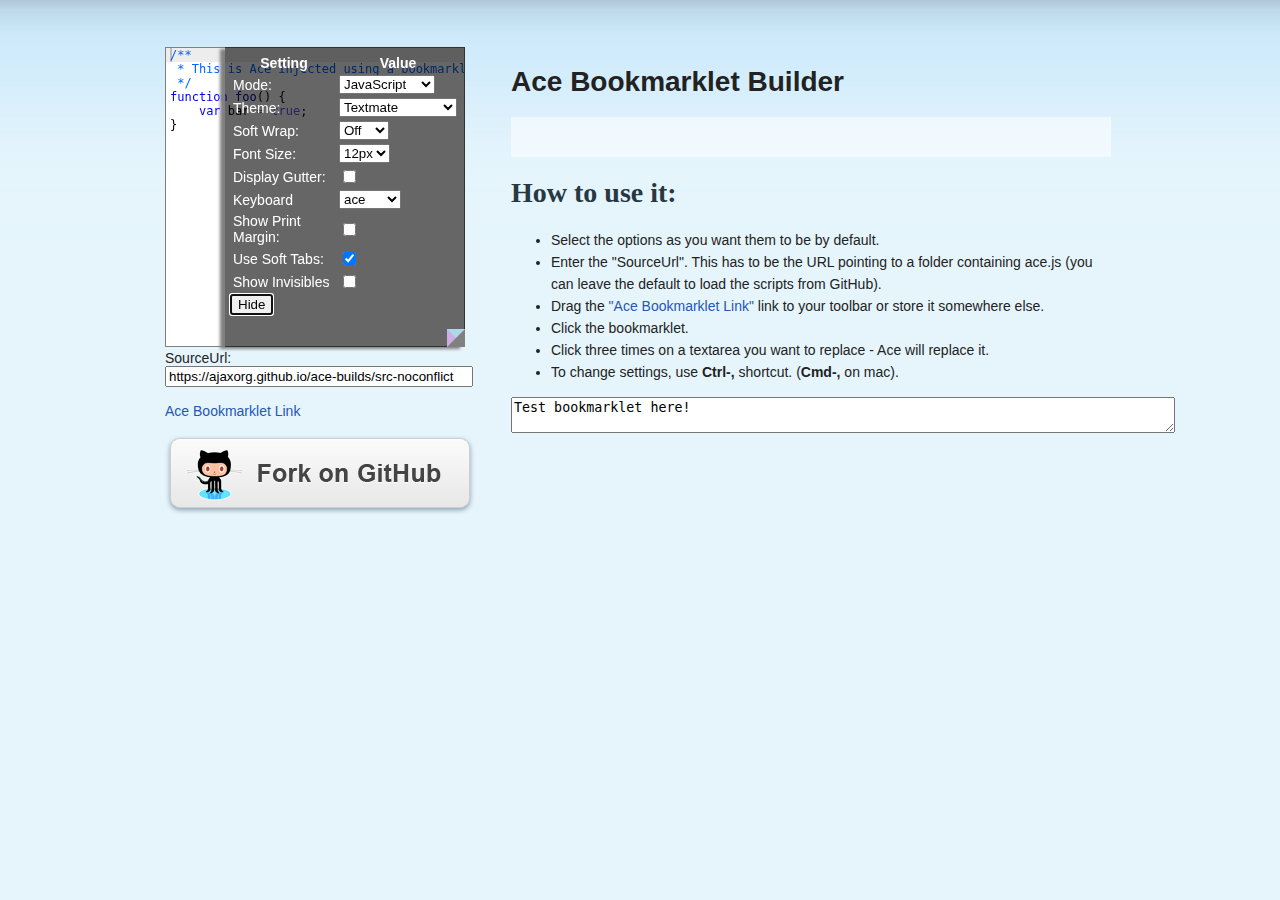
<file: web-server/static/ace-builds-1.5.0/demo/bookmarklet/index.html>
<!DOCTYPE html>
<html lang="en">
<head>
  <meta charset="UTF-8">
  <meta http-equiv="X-UA-Compatible" content="IE=edge,chrome=1">
  <link href="style.css" rel="stylesheet" type="text/css">
  <title>Ace Bookmarklet Builder</title>
</head>
<body>

<div id="wrapper">

<div class="content" style="width: 950px">
    <div class="column1" style="margin-top: 47px">
        <textarea id="textarea" style="width:300px; height:300px">
/**
 * This is Ace injected using a bookmarklet.
 */
function foo() {
    var bar = true;
}</textarea><br>
        SourceUrl: <br>
        <input id="srcURL" style="width:300px" value="https://ajaxorg.github.io/ace-builds/src-noconflict"></input><br>
        <br>
        <a href="#" onmouseover="buildBookmarklet()" onmousedown="buildBookmarklet()" class="bookmarkletLink">Ace Bookmarklet Link</a>
        <br>
        <br>
        <a href="https://github.com/ajaxorg/ace/">
            <div class="fork_on_github"></div>
        </a>
    </div>
    <div class="column2">
        <h1>Ace Bookmarklet Builder</h1>

        <p id="first">
        </p>

        <h2>How to use it:</h2>
        <ul>
            <li>Select the options as you want them to be by default.</li>
            <li>Enter the "SourceUrl". This has to be the URL pointing to a folder containing ace.js (you can leave the default to load the scripts from GitHub).</li>
            <li>Drag the <a href="#" onmouseover="buildBookmarklet()" onmousedown="buildBookmarklet()" class="bookmarkletLink">"Ace Bookmarklet Link"</a> link to your toolbar or store it somewhere else.</li>
            <li>Click the bookmarklet.</li>
            <li>Click three times on a textarea you want to replace - Ace will replace it.</li>
            <li>To change settings, use <strong>Ctrl-,</strong> shortcut. (<strong>Cmd-,</strong> on mac).</li>
        </ul>
        <textarea cols="80">Test bookmarklet here!</textarea>
    </div>
</div>
</div>

<script>

function inject(options, callback) {
    var load = function(path, callback) {
        var head = document.getElementsByTagName('head')[0];
        var s = document.createElement('script');

        s.src = options.baseUrl + "/" + path;
        head.appendChild(s);

        s.onload = s.onreadystatechange = function(_, isAbort) {
            if (isAbort || !s.readyState || s.readyState == "loaded" || s.readyState == "complete") {
                s = s.onload = s.onreadystatechange = null;
                if (!isAbort)
                    callback();
            }
        };
    };
    var pending = [];
    var transform = function(el) { pending.push(el) };
    load("ace.js", function() {
        ace.config.loadModule("ace/ext/textarea", function(m) {
            transform = function(el) { 
                if (!el.ace)
                    el.ace = m.transformTextarea(el, options.ace);
            };
            pending = pending.forEach(transform);
            callback && setTimeout(callback);
        });
    });
    if (options.target)
        return transform(options.target);
    window.addEventListener("click", function(e) {
        if (e.detail == 3 && e.target.localName == "textarea")
            transform(e.target);
    });
}

// Call the inject function to load the ace files.
var textAce;
inject({
    baseUrl: "../../src-noconflict",
    target: document.querySelector("textarea")
}, function () {
    // Transform the textarea on the page into an ace editor.
    textAce = document.querySelector("textarea").ace;
    textAce.setDisplaySettings(true);
    buildBookmarklet();
});


function buildBookmarklet() {
    var injectSrc = inject.toString().split("\n").join("");
    injectSrc = injectSrc.replace(/\s+/g, " ");
    Function("", injectSrc); // check if injectSrc is still valid js
    
    var options = textAce.getOptions();
    options.baseUrl = document.getElementById("srcURL").value;

    var els = document.querySelectorAll(".bookmarkletLink");
    for (var i = 0; i < els.length; i++)
        els[i].href = "javascript:(" + injectSrc + ")(" + JSON.stringify(options) + ")";
}


</script>

</body>
</html>
</file>
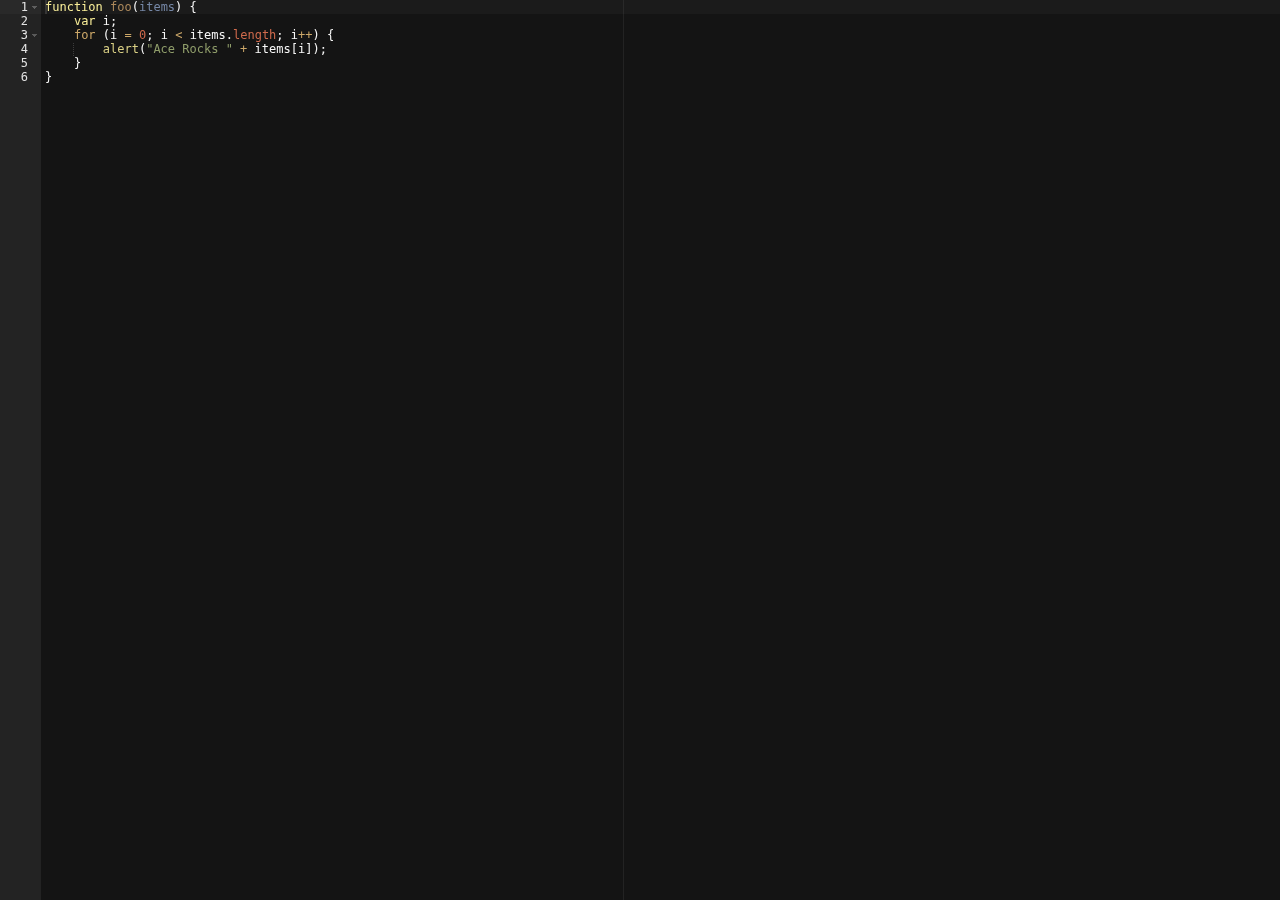
<file: web-server/static/ace-builds-1.5.0/editor.html>
<!DOCTYPE html>
<html lang="en">
<head>
  <meta charset="UTF-8">
  <meta http-equiv="X-UA-Compatible" content="IE=edge,chrome=1">
  <title>Editor</title>
  <style type="text/css" media="screen">
    body {
        overflow: hidden;
    }

    #editor {
        margin: 0;
        position: absolute;
        top: 0;
        bottom: 0;
        left: 0;
        right: 0;
    }
  </style>
</head>
<body>

<pre id="editor">function foo(items) {
    var i;
    for (i = 0; i &lt; items.length; i++) {
        alert("Ace Rocks " + items[i]);
    }
}</pre>

<script src="src-noconflict/ace.js" type="text/javascript" charset="utf-8"></script>
<script>
    var editor = ace.edit("editor");
    editor.setTheme("ace/theme/twilight");
    editor.session.setMode("ace/mode/javascript");
</script>

</body>
</html>
</file>
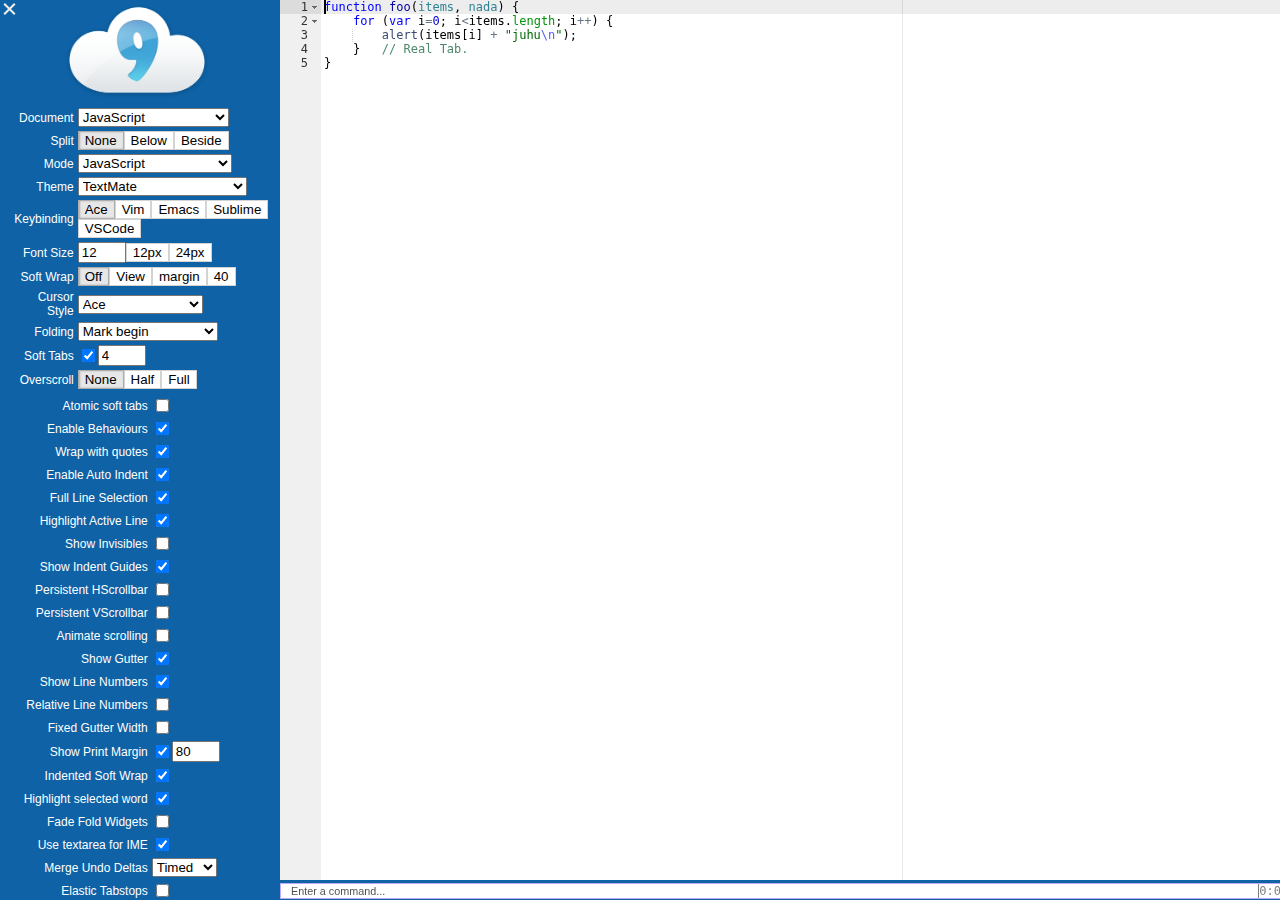
<file: web-server/static/ace-builds-1.5.0/kitchen-sink.html>
<!DOCTYPE html>

<html lang="en">
<head>
    <meta http-equiv="Content-Type" content="text/html; charset=utf-8">
    <meta name="viewport" content="width=device-width,height=device-height" />
    <title>Ace Kitchen Sink</title>
    <meta name="author" content="Fabian Jakobs">
    <!--
    Ace
      version 1.5.0
      commit  
    -->

    <link rel="stylesheet" href="demo/kitchen-sink/styles.css" type="text/css" media="screen" charset="utf-8">
    
    <script async="true" src="https://use.edgefonts.net/source-code-pro.js"></script>
    

    <link href="./doc/site/images/favicon.ico" rel="icon" type="image/x-icon">
</head>
<body>
<div id="sidePanel" style="position:absolute;height:100%;">
  <div class="toggleButton" id="optionToggle" role="button" aria-label="Hide Options" tabindex="0">
    <div></div><div></div><div></div>
  </div>
  <a href="https://c9.io">
    <img id="c9-logo" alt="Cloud9 IDE | Your code anywhere, anytime" src="demo/kitchen-sink/logo.png" style="width: 172px;margin: -9px 30px -12px 51px;">
  </a>
  <div style="position: absolute; overflow: hidden; top:100px; bottom:0">
  <div id="optionsPanel" style="width: 120%; height:100%; overflow-y: scroll">

  
  <a href="https://ace.c9.io">
    <img id="ace-logo" alt="Ace Website" src="demo/kitchen-sink/ace-logo.png" style="width: 134px;margin: 46px 0px 4px 66px;">
  </a>

  </div>
  </div>
</div>
  <div id="editor-container"></div>




  <script src="src/ace.js" data-ace-base="src" type="text/javascript" charset="utf-8"></script>
  <script src="src/keybinding-vim.js"></script>
  <script src="src/keybinding-emacs.js"></script>
  <script src="demo/kitchen-sink/demo.js"></script>
  <script type="text/javascript" charset="utf-8">
    require("kitchen-sink/demo");
  </script>
    

</body>
</html>
</file>
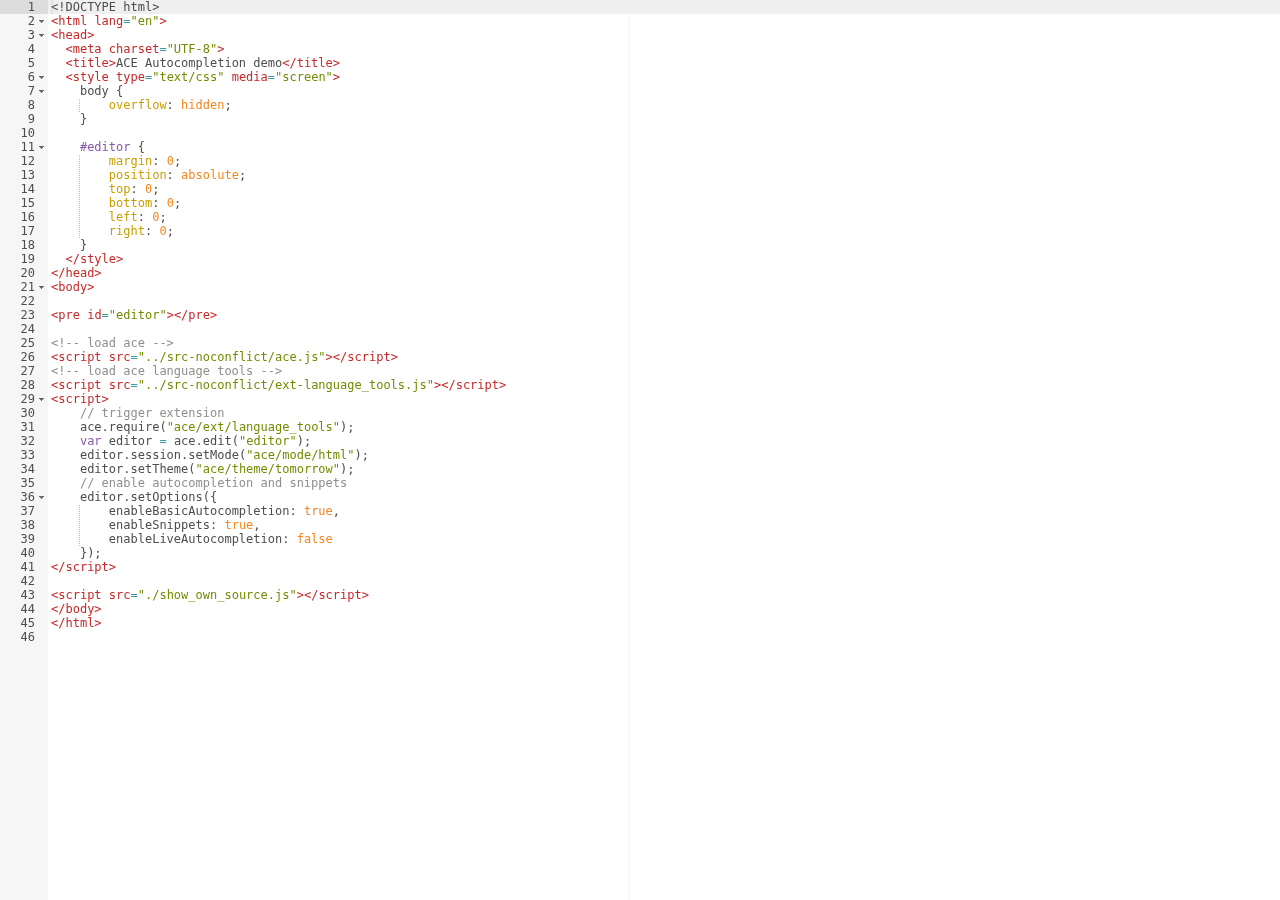
<file: web-server/static/ace-builds-1.5.0/demo/autocompletion.html>
<!DOCTYPE html>
<html lang="en">
<head>
  <meta charset="UTF-8">
  <title>ACE Autocompletion demo</title>
  <style type="text/css" media="screen">
    body {
        overflow: hidden;
    }
    
    #editor { 
        margin: 0;
        position: absolute;
        top: 0;
        bottom: 0;
        left: 0;
        right: 0;
    }
  </style>
</head>
<body>

<pre id="editor"></pre>

<!-- load ace -->
<script src="../src-noconflict/ace.js"></script>
<!-- load ace language tools -->
<script src="../src-noconflict/ext-language_tools.js"></script>
<script>
    // trigger extension
    ace.require("ace/ext/language_tools");
    var editor = ace.edit("editor");
    editor.session.setMode("ace/mode/html");
    editor.setTheme("ace/theme/tomorrow");
    // enable autocompletion and snippets
    editor.setOptions({
        enableBasicAutocompletion: true,
        enableSnippets: true,
        enableLiveAutocompletion: false
    });
</script>

<script src="./show_own_source.js"></script>
</body>
</html>
</file>
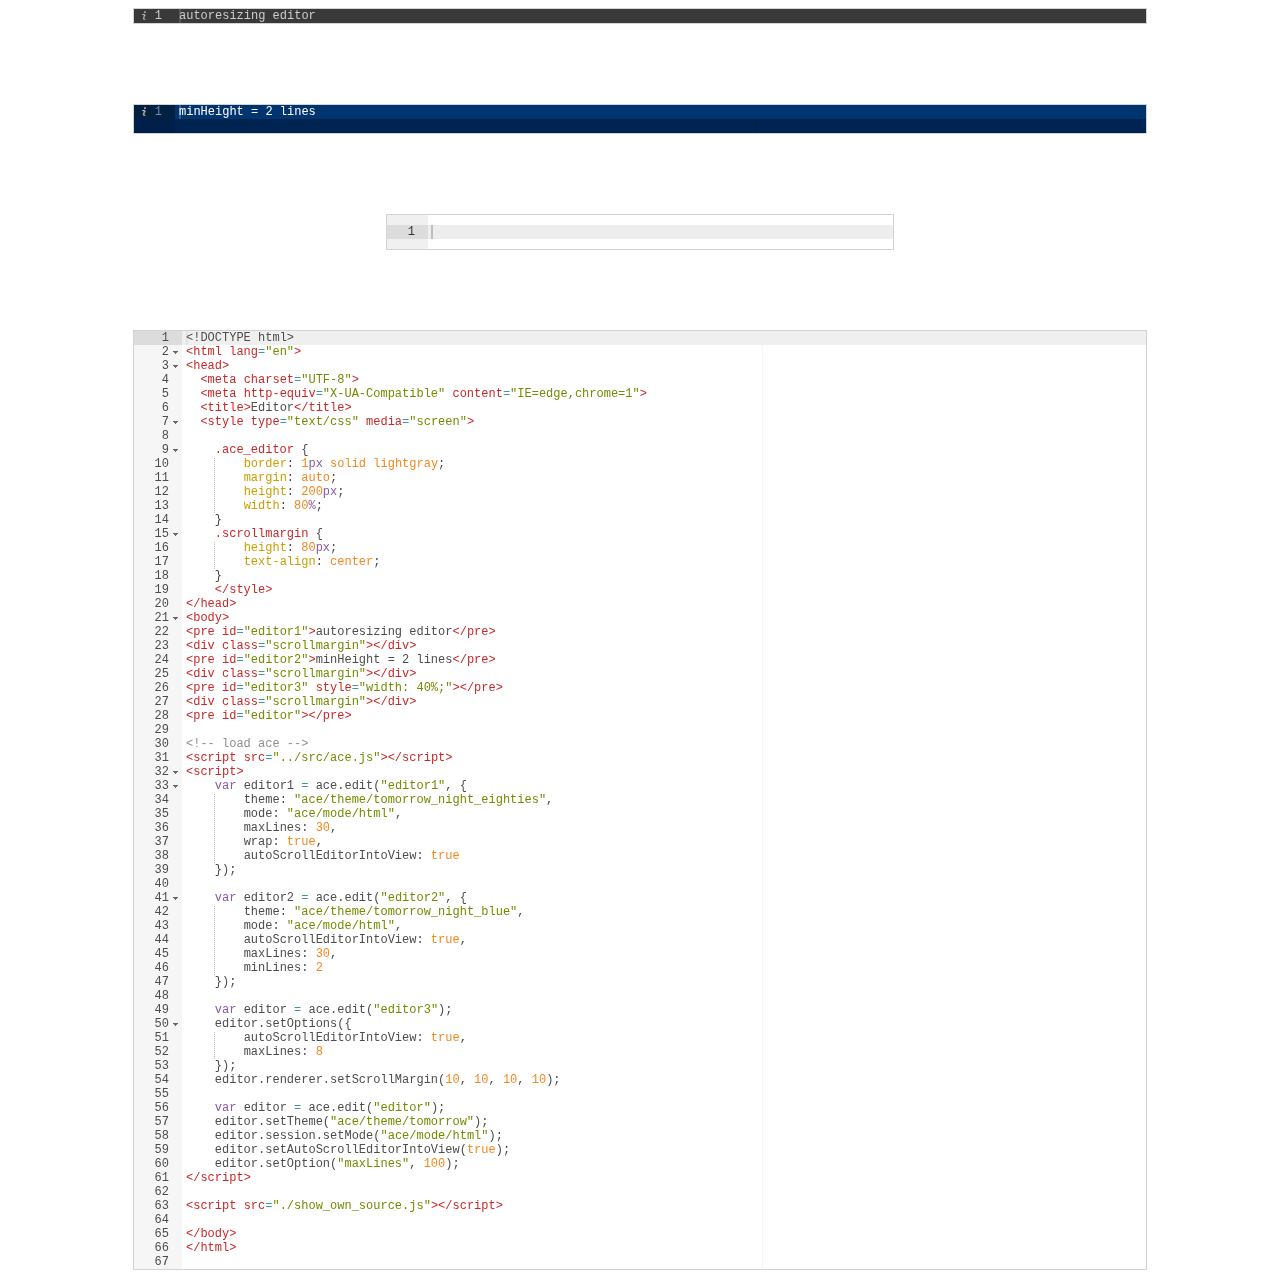
<file: web-server/static/ace-builds-1.5.0/demo/autoresize.html>
<!DOCTYPE html>
<html lang="en">
<head>
  <meta charset="UTF-8">
  <meta http-equiv="X-UA-Compatible" content="IE=edge,chrome=1">
  <title>Editor</title>
  <style type="text/css" media="screen">

	.ace_editor {
		border: 1px solid lightgray;
		margin: auto;
		height: 200px;
		width: 80%;
	}
	.scrollmargin {
		height: 80px;
        text-align: center;
	}
    </style>
</head>
<body>
<pre id="editor1">autoresizing editor</pre>
<div class="scrollmargin"></div>
<pre id="editor2">minHeight = 2 lines</pre>
<div class="scrollmargin"></div>
<pre id="editor3" style="width: 40%;"></pre>
<div class="scrollmargin"></div>
<pre id="editor"></pre>

<!-- load ace -->
<script src="../src/ace.js"></script>
<script>
    var editor1 = ace.edit("editor1", {
        theme: "ace/theme/tomorrow_night_eighties",
        mode: "ace/mode/html",
        maxLines: 30,
        wrap: true,
        autoScrollEditorIntoView: true
    });

    var editor2 = ace.edit("editor2", {
        theme: "ace/theme/tomorrow_night_blue",
        mode: "ace/mode/html",
        autoScrollEditorIntoView: true,
        maxLines: 30,
        minLines: 2
    });

    var editor = ace.edit("editor3");
    editor.setOptions({
        autoScrollEditorIntoView: true,
        maxLines: 8
    });
    editor.renderer.setScrollMargin(10, 10, 10, 10);
    
    var editor = ace.edit("editor");
    editor.setTheme("ace/theme/tomorrow");
    editor.session.setMode("ace/mode/html");
    editor.setAutoScrollEditorIntoView(true);
    editor.setOption("maxLines", 100);
</script>

<script src="./show_own_source.js"></script>

</body>
</html>
</file>
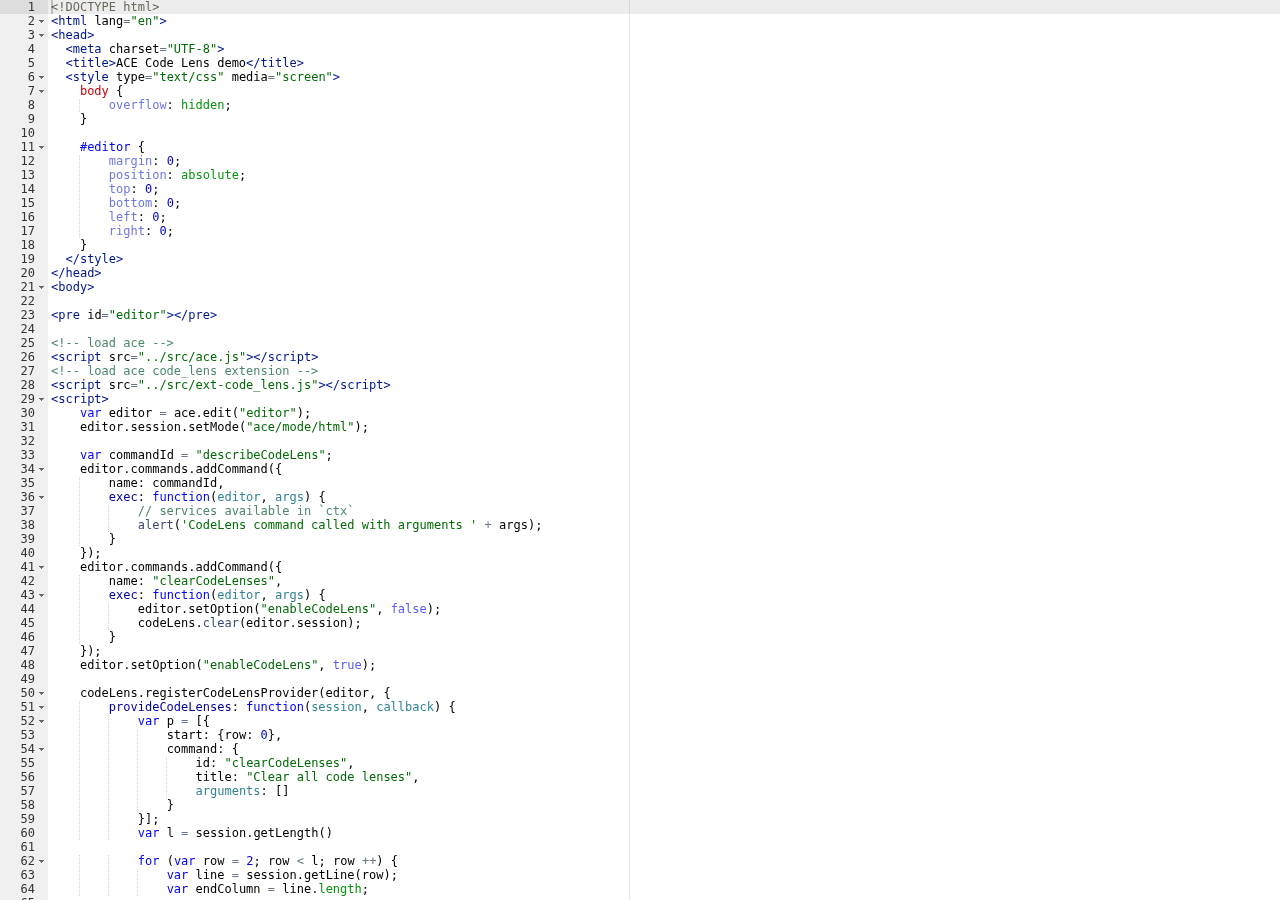
<file: web-server/static/ace-builds-1.5.0/demo/code_lens.html>
<!DOCTYPE html>
<html lang="en">
<head>
  <meta charset="UTF-8">
  <title>ACE Code Lens demo</title>
  <style type="text/css" media="screen">
    body {
        overflow: hidden;
    }

    #editor {
        margin: 0;
        position: absolute;
        top: 0;
        bottom: 0;
        left: 0;
        right: 0;
    }
  </style>
</head>
<body>

<pre id="editor"></pre>

<!-- load ace -->
<script src="../src/ace.js"></script>
<!-- load ace code_lens extension -->
<script src="../src/ext-code_lens.js"></script>
<script>
    var editor = ace.edit("editor");
    editor.session.setMode("ace/mode/html");

    var commandId = "describeCodeLens";
    editor.commands.addCommand({
        name: commandId,
        exec: function(editor, args) {
            // services available in `ctx`
            alert('CodeLens command called with arguments ' + args);
        }
    });
    editor.commands.addCommand({
        name: "clearCodeLenses",
        exec: function(editor, args) {
            editor.setOption("enableCodeLens", false);
            codeLens.clear(editor.session);
        }
    });
    editor.setOption("enableCodeLens", true);

    codeLens.registerCodeLensProvider(editor, {
        provideCodeLenses: function(session, callback) {
            var p = [{
                start: {row: 0},
                command: {
                    id: "clearCodeLenses",
                    title: "Clear all code lenses",
                    arguments: []
                }
            }];
            var l = session.getLength()

            for (var row = 2; row < l; row ++) {
                var line = session.getLine(row);
                var endColumn = line.length;

                var m = /[{>]\s*$/.exec(line);
                if (!m) continue;

                p.push({
                    start: {
                        row: row,
                        column: m.index,
                    },
                    command: {
                        id: commandId,
                        title: "Line " + (row + 1),
                        arguments: ["line", row]
                    }
                });

                if (m.index < 10) continue;
                p.push({
                    start: {
                        row: row,
                        column: m.index,
                    },
                    end: {
                        row: row,
                        column: m.index + 1,
                    },
                    command: {
                        id: commandId,
                        title: "column " + endColumn,
                        arguments: ["column", endColumn]
                    }
                });

                if (m.index < 30) continue;
                p.push({
                    start: {
                        row: row,
                        column: m.index,
                    },
                    command: {
                        id: commandId,
                        title: "Third Link",
                        arguments: ["3", row]
                    }
                });

            }
            callback(p);
        }
    });

    window.editor = editor;
    window.codeLens = codeLens;
</script>

<script src="./show_own_source.js"></script>
</body>
</html>
</file>
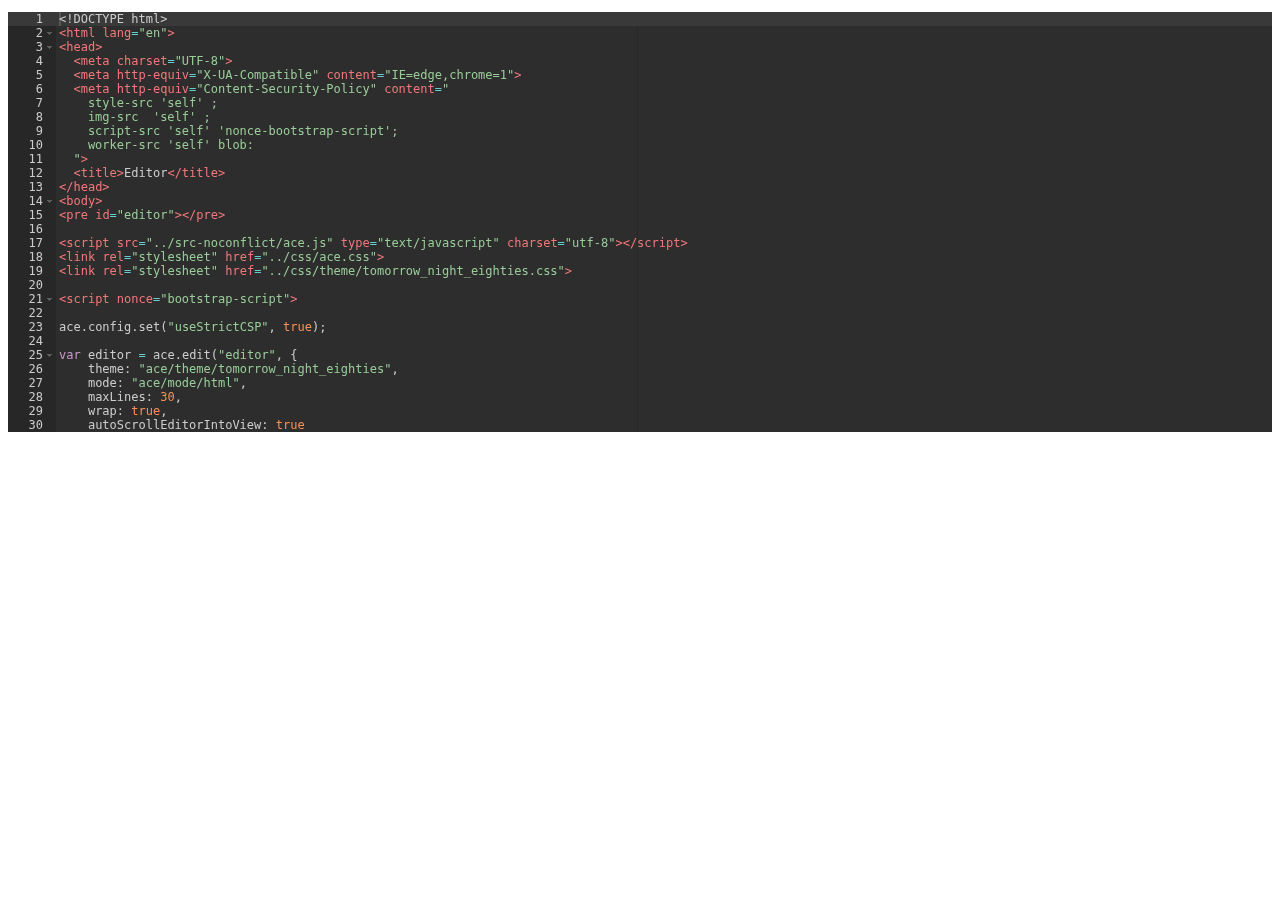
<file: web-server/static/ace-builds-1.5.0/demo/csp.html>
<!DOCTYPE html>
<html lang="en">
<head>
  <meta charset="UTF-8">
  <meta http-equiv="X-UA-Compatible" content="IE=edge,chrome=1">
  <meta http-equiv="Content-Security-Policy" content="
    style-src 'self' ;
    img-src  'self' ;
    script-src 'self' 'nonce-bootstrap-script';
    worker-src 'self' blob:
  ">
  <title>Editor</title>
</head>
<body>
<pre id="editor"></pre>

<script src="../src-noconflict/ace.js" type="text/javascript" charset="utf-8"></script>
<link rel="stylesheet" href="../css/ace.css">
<link rel="stylesheet" href="../css/theme/tomorrow_night_eighties.css">

<script nonce="bootstrap-script">

ace.config.set("useStrictCSP", true);

var editor = ace.edit("editor", {
    theme: "ace/theme/tomorrow_night_eighties",
    mode: "ace/mode/html",
    maxLines: 30,
    wrap: true,
    autoScrollEditorIntoView: true
});

</script>

<script src="./show_own_source.js"></script>

</body>
</html>
</file>
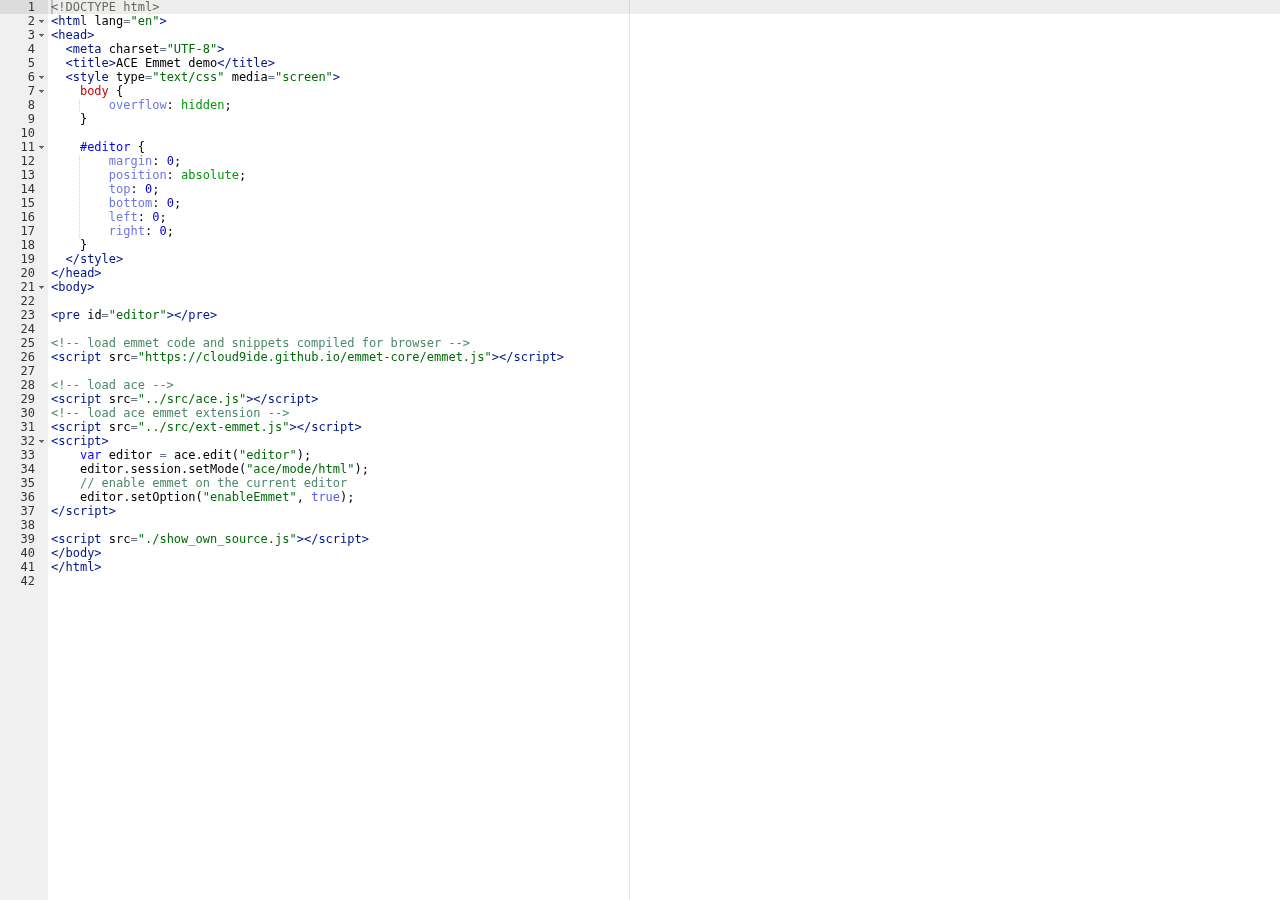
<file: web-server/static/ace-builds-1.5.0/demo/emmet.html>
<!DOCTYPE html>
<html lang="en">
<head>
  <meta charset="UTF-8">
  <title>ACE Emmet demo</title>
  <style type="text/css" media="screen">
    body {
        overflow: hidden;
    }
    
    #editor { 
        margin: 0;
        position: absolute;
        top: 0;
        bottom: 0;
        left: 0;
        right: 0;
    }
  </style>
</head>
<body>

<pre id="editor"></pre>

<!-- load emmet code and snippets compiled for browser -->
<script src="https://cloud9ide.github.io/emmet-core/emmet.js"></script>

<!-- load ace -->
<script src="../src/ace.js"></script>
<!-- load ace emmet extension -->
<script src="../src/ext-emmet.js"></script>
<script>
    var editor = ace.edit("editor");
    editor.session.setMode("ace/mode/html");
    // enable emmet on the current editor
    editor.setOption("enableEmmet", true);
</script>

<script src="./show_own_source.js"></script>
</body>
</html>
</file>
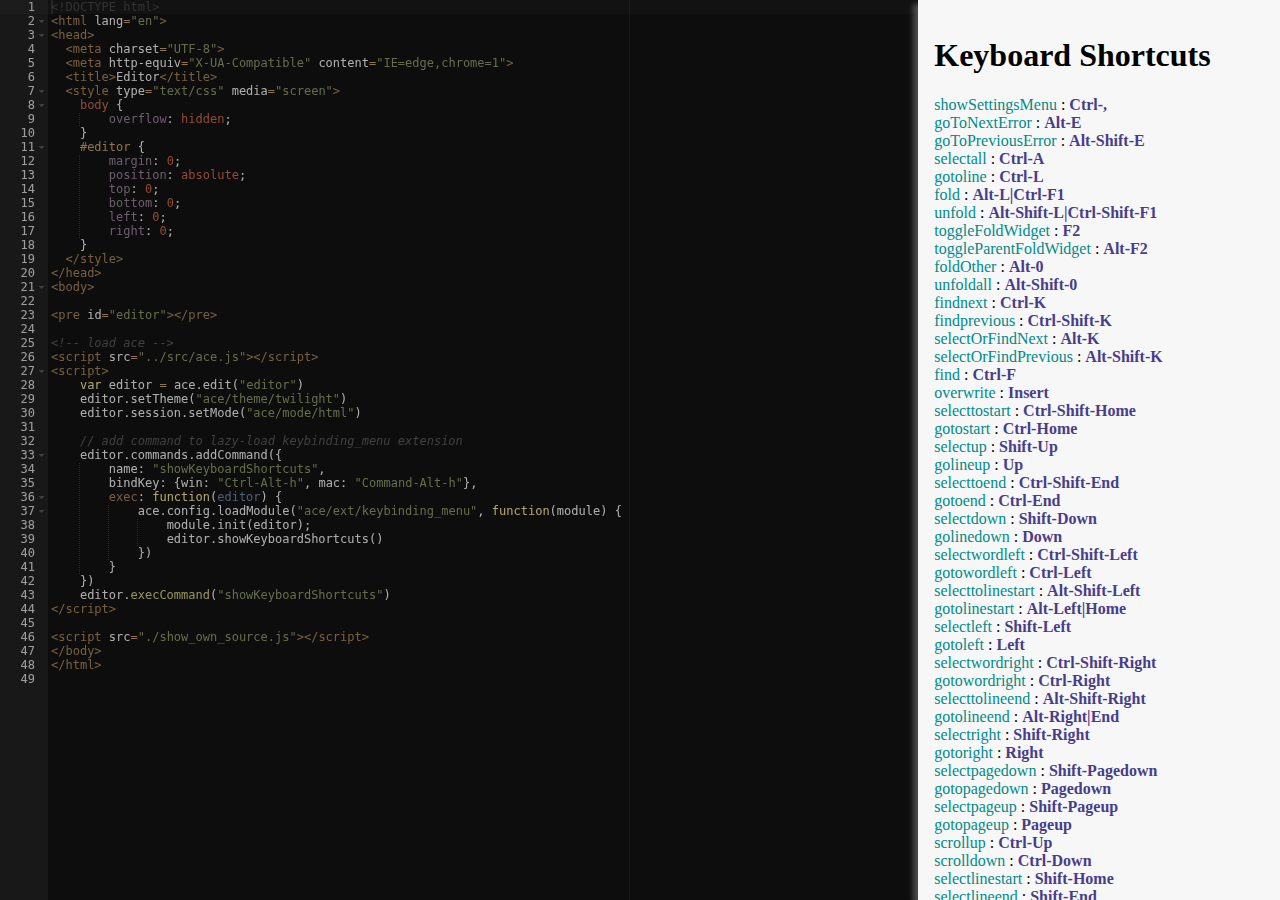
<file: web-server/static/ace-builds-1.5.0/demo/keyboard_shortcuts.html>
<!DOCTYPE html>
<html lang="en">
<head>
  <meta charset="UTF-8">
  <meta http-equiv="X-UA-Compatible" content="IE=edge,chrome=1">
  <title>Editor</title>
  <style type="text/css" media="screen">
    body {
        overflow: hidden;
    }    
    #editor { 
        margin: 0;
        position: absolute;
        top: 0;
        bottom: 0;
        left: 0;
        right: 0;
    }
  </style>
</head>
<body>

<pre id="editor"></pre>
    
<!-- load ace -->
<script src="../src/ace.js"></script>
<script>
    var editor = ace.edit("editor")
    editor.setTheme("ace/theme/twilight")
    editor.session.setMode("ace/mode/html")
    
    // add command to lazy-load keybinding_menu extension
    editor.commands.addCommand({
        name: "showKeyboardShortcuts",
        bindKey: {win: "Ctrl-Alt-h", mac: "Command-Alt-h"},
        exec: function(editor) {
            ace.config.loadModule("ace/ext/keybinding_menu", function(module) {
                module.init(editor);
                editor.showKeyboardShortcuts()
            })
        }
    })
    editor.execCommand("showKeyboardShortcuts")
</script>

<script src="./show_own_source.js"></script>
</body>
</html>
</file>
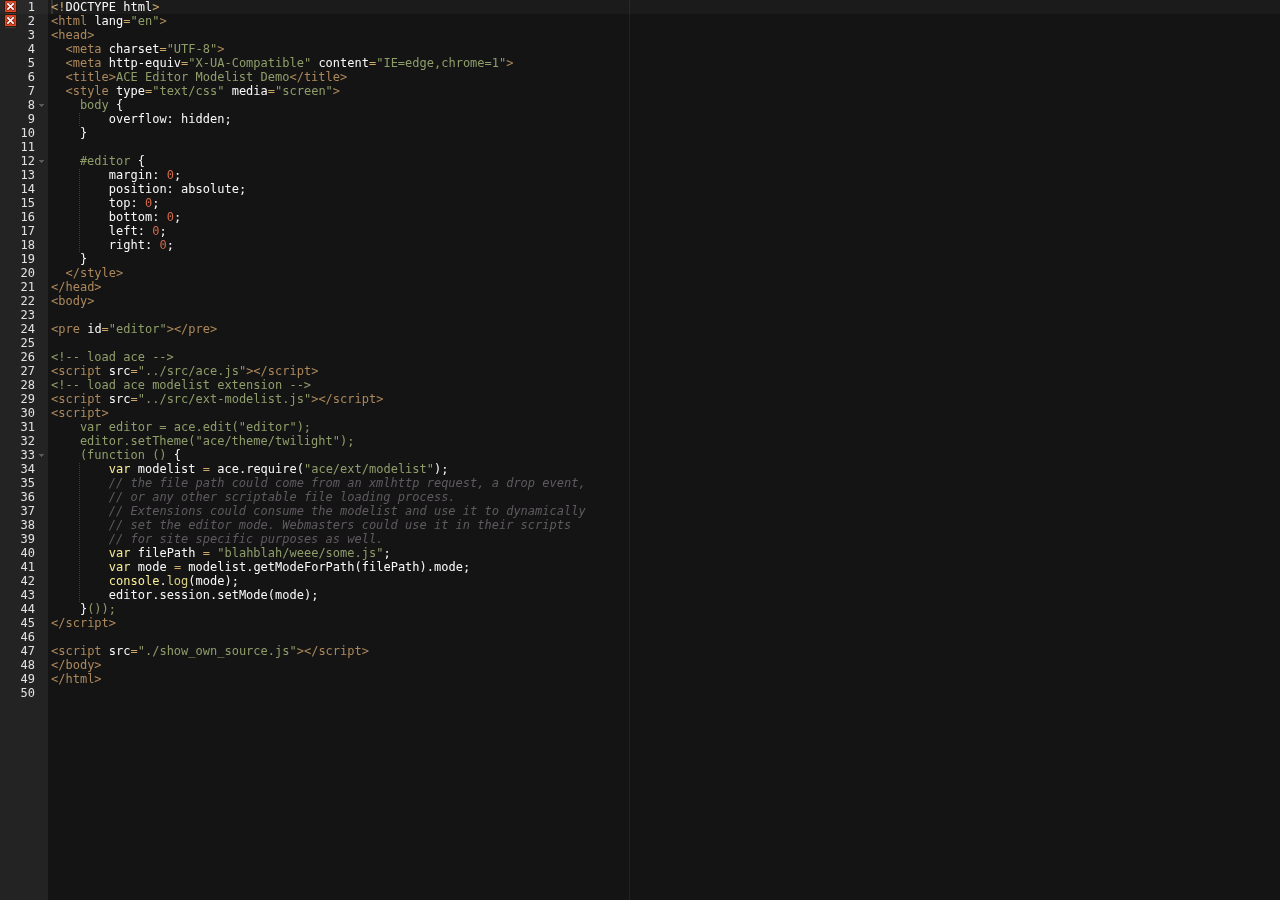
<file: web-server/static/ace-builds-1.5.0/demo/modelist.html>
<!DOCTYPE html>
<html lang="en">
<head>
  <meta charset="UTF-8">
  <meta http-equiv="X-UA-Compatible" content="IE=edge,chrome=1">
  <title>ACE Editor Modelist Demo</title>
  <style type="text/css" media="screen">
    body {
        overflow: hidden;
    }
    
    #editor { 
        margin: 0;
        position: absolute;
        top: 0;
        bottom: 0;
        left: 0;
        right: 0;
    }
  </style>
</head>
<body>

<pre id="editor"></pre>
    
<!-- load ace -->
<script src="../src/ace.js"></script>
<!-- load ace modelist extension -->
<script src="../src/ext-modelist.js"></script>
<script>
    var editor = ace.edit("editor");
    editor.setTheme("ace/theme/twilight");
    (function () {
        var modelist = ace.require("ace/ext/modelist");
        // the file path could come from an xmlhttp request, a drop event,
        // or any other scriptable file loading process.
        // Extensions could consume the modelist and use it to dynamically
        // set the editor mode. Webmasters could use it in their scripts
        // for site specific purposes as well.
        var filePath = "blahblah/weee/some.js";
        var mode = modelist.getModeForPath(filePath).mode;
        console.log(mode);
        editor.session.setMode(mode);
    }());
</script>

<script src="./show_own_source.js"></script>
</body>
</html>
</file>
<file: web-server/static/ace-builds-1.5.0/demo/bookmarklet/style.css>
body {
    margin:0;
    padding:0;
    background-color:#e6f5fc;
    
}

H2, H3, H4 {
    font-family:Trebuchet MS;
    font-weight:bold;
    margin:0;
    padding:0;
}

H2 {
    font-size:28px;
    color:#263842;
    padding-bottom:6px;
}

H3 {
    font-family:Trebuchet MS;
    font-weight:bold;
    font-size:22px;
    color:#253741;
    margin-top:43px;
    margin-bottom:8px;
}

H4 {
    font-family:Trebuchet MS;
    font-weight:bold;
    font-size:21px;
    color:#222222;
    margin-bottom:4px;
}

P {
    padding:13px 0;
    margin:0;
    line-height:22px;
}

UL{
    line-height : 22px;
}

PRE{
    background : #333;
    color : white;
    padding : 10px;
}

#header {
    height : 227px;
    position:relative;
    overflow:hidden;
    background: url(images/background.png) repeat-x 0 0;
    border-bottom:1px solid #c9e8fa;   
}

#header .content .signature {
    font-family:Trebuchet MS;
    font-size:11px;
    color:#ebe4d6;
    position:absolute;
    bottom:5px;
    right:42px;
    letter-spacing : 1px;
}

.content {
    width:970px;
    position:relative;
    margin:0 auto;
}

#header .content {
    height:184px;
    margin-top:22px;
}

#header .content .logo {
    width  : 282px;
    height : 184px;
    background:url(images/logo.png) no-repeat 0 0;
    position:absolute;
    top:0;
    left:0;
}

#header .content .title {
    width  : 605px;
    height : 58px;
    background:url(images/ace.png) no-repeat 0 0;
    position:absolute;
    top:98px;
    left:329px;
}

#wrapper {
    background:url(images/body_background.png) repeat-x 0 0;
    min-height:250px;
}

#wrapper .content {
    font-family:Arial;
    font-size:14px;
    color:#222222;
    width:1000px;
}

#wrapper .content .column1 {
    position:relative;
    float:left;
    width:315px;
    margin-right:31px;
}

#wrapper .content .column2 {
    position:relative;
    float:left;
    width:600px;
    padding-top:47px;
}

.fork_on_github {
    width:310px;
    height:80px;
    background:url(images/fork_on_github.png) no-repeat 0 0;
    position:relative;
    overflow:hidden;
    cursor:pointer;
}

.fork_on_github:hover {
    background-position:0 -80px;
}

.divider {
    height:3px;
    background-color:#bedaea;
    margin-bottom:3px;
}

.menu {
    padding:23px 0 0 24px;
}

UL.content-list {
    padding:15px;
    margin:0;
}

UL.menu-list {
    padding:0;
    margin:0 0 20px 0;
    list-style-type:none;
    line-height : 16px;
}

UL.menu-list LI {
    color:#2557b4;
    font-family:Trebuchet MS;
    font-size:14px;
    padding:7px 0;
    border-bottom:1px dotted #d6e2e7;
}

UL.menu-list LI:last-child {
    border-bottom:0;
}

A {
    color:#2557b4;
    text-decoration:none;
}

A:hover {
    text-decoration:underline;
}

P#first{
    background : rgba(255,255,255,0.5);
    padding : 20px;
    font-size : 16px;
    line-height : 24px;
    margin : 0 0 20px 0;
}

#footer {
    height:40px;
    position:relative;
    overflow:hidden;
    background:url(images/bottombar.png) repeat-x 0 0;
    position:relative;
    margin-top:40px;
}

UL.menu-footer {
    padding:0;
    margin:8px 11px 0 0;
    list-style-type:none;
    float:right;
}

UL.menu-footer LI {
    color:white;
    font-family:Arial;
    font-size:12px;
    display:inline-block;
    margin:0 1px;
}

UL.menu-footer LI A {
    color:#8dd0ff;
    text-decoration:none;
}

UL.menu-footer LI A:hover {
    text-decoration:underline;
}
</file>
<file: web-server/static/ace-builds-1.5.0/demo/kitchen-sink/styles.css>
html {
    height: 100%;
    width: 100%;
    overflow: hidden;
}

body {
    overflow: hidden;
    margin: 0;
    padding: 0;
    height: 100%;
    width: 100%;
    font-family: Arial, Helvetica, sans-serif, Tahoma, Verdana, sans-serif;
    font-size: 12px;
    background: rgb(14, 98, 165);
    color: white;
}

#c9-logo, #ace-logo {
    padding: 0;
    border: none;
}

#editor-container {
    position: absolute;
    top:  0px;
    left: 280px;
    bottom: 0px;
    right: 0px;
    background: white;
}

#controls {
    padding: 5px;
}

#controls td {
    text-align: right;
}

#controls td + td {
    text-align: left;
}
.ace_status-indicator {
    color: gray;
    position: absolute;
    right: 0;
    border-left: 1px solid;
}

.toggleButton {
  display: inline-block;
  cursor: pointer;
  position: absolute;
}
.toggleButton>div {
    width: 15px;
    height: 2px;
    margin: 3px 2px;
    background-color: #eee;
    pointer-events: none;
    transition: 0.5s;
}

#sidePanel *:focus {
    outline: 3px solid orange;
}

#sidePanel a {
    display: inline-block;
}

#sidePanel:not(.closed) .toggleButton >div:nth-child(1) {transform: translate(0px, 5px) rotate(-45deg)}
#sidePanel:not(.closed) .toggleButton >div:nth-child(2) {opacity: 0}
#sidePanel:not(.closed) .toggleButton >div:nth-child(3) {transform: translate(0px, -5px) rotate(45deg)}
#sidePanel.closed>*:not(.toggleButton) {display: none}

.show-text-input .ace_text-input {
    z-index: 10!important;
    opacity: 1!important;
    background: rgb(84, 0, 255)!important;
    color: rgb(255, 255, 255)!important;
    width: 10em!important;
}
.text-input-debug {
    height: 100px!important;
    position: absolute!important;
    transform: none!important;
    top: 0px!important;
    left: 7px!important;
    width: 260px!important;
    z-index: 1000!important;
    opacity: 1!important;
    font-size: 1em!important;
}
</file>
<file: web-server/static/ace-builds-1.5.0/css/ace.css>
/*ace.js*/
.ace_br1 {border-top-left-radius    : 3px;}
.ace_br2 {border-top-right-radius   : 3px;}
.ace_br3 {border-top-left-radius    : 3px; border-top-right-radius:    3px;}
.ace_br4 {border-bottom-right-radius: 3px;}
.ace_br5 {border-top-left-radius    : 3px; border-bottom-right-radius: 3px;}
.ace_br6 {border-top-right-radius   : 3px; border-bottom-right-radius: 3px;}
.ace_br7 {border-top-left-radius    : 3px; border-top-right-radius:    3px; border-bottom-right-radius: 3px;}
.ace_br8 {border-bottom-left-radius : 3px;}
.ace_br9 {border-top-left-radius    : 3px; border-bottom-left-radius:  3px;}
.ace_br10{border-top-right-radius   : 3px; border-bottom-left-radius:  3px;}
.ace_br11{border-top-left-radius    : 3px; border-top-right-radius:    3px; border-bottom-left-radius:  3px;}
.ace_br12{border-bottom-right-radius: 3px; border-bottom-left-radius:  3px;}
.ace_br13{border-top-left-radius    : 3px; border-bottom-right-radius: 3px; border-bottom-left-radius:  3px;}
.ace_br14{border-top-right-radius   : 3px; border-bottom-right-radius: 3px; border-bottom-left-radius:  3px;}
.ace_br15{border-top-left-radius    : 3px; border-top-right-radius:    3px; border-bottom-right-radius: 3px; border-bottom-left-radius: 3px;}
.ace_editor {
position: relative;
overflow: hidden;
padding: 0;
font: 12px/normal 'Monaco', 'Menlo', 'Ubuntu Mono', 'Consolas', 'source-code-pro', monospace;
direction: ltr;
text-align: left;
-webkit-tap-highlight-color: rgba(0, 0, 0, 0);
}
.ace_scroller {
position: absolute;
overflow: hidden;
top: 0;
bottom: 0;
background-color: inherit;
-ms-user-select: none;
-moz-user-select: none;
-webkit-user-select: none;
user-select: none;
cursor: text;
}
.ace_content {
position: absolute;
box-sizing: border-box;
min-width: 100%;
contain: style size layout;
font-variant-ligatures: no-common-ligatures;
}
.ace_dragging .ace_scroller:before{
position: absolute;
top: 0;
left: 0;
right: 0;
bottom: 0;
content: '';
background: rgba(250, 250, 250, 0.01);
z-index: 1000;
}
.ace_dragging.ace_dark .ace_scroller:before{
background: rgba(0, 0, 0, 0.01);
}
.ace_selecting, .ace_selecting * {
cursor: text !important;
}
.ace_gutter {
position: absolute;
overflow : hidden;
width: auto;
top: 0;
bottom: 0;
left: 0;
cursor: default;
z-index: 4;
-ms-user-select: none;
-moz-user-select: none;
-webkit-user-select: none;
user-select: none;
contain: style size layout;
}
.ace_gutter-active-line {
position: absolute;
left: 0;
right: 0;
}
.ace_scroller.ace_scroll-left {
box-shadow: 17px 0 16px -16px rgba(0, 0, 0, 0.4) inset;
}
.ace_gutter-cell {
position: absolute;
top: 0;
left: 0;
right: 0;
padding-left: 19px;
padding-right: 6px;
background-repeat: no-repeat;
}
.ace_gutter-cell.ace_error {
background-image: url("./main-1.png");
background-repeat: no-repeat;
background-position: 2px center;
}
.ace_gutter-cell.ace_warning {
background-image: url("./main-2.png");
background-position: 2px center;
}
.ace_gutter-cell.ace_info {
background-image: url("./main-3.png");
background-position: 2px center;
}
.ace_dark .ace_gutter-cell.ace_info {
background-image: url("./main-4.png");
}
.ace_scrollbar {
contain: strict;
position: absolute;
right: 0;
bottom: 0;
z-index: 6;
}
.ace_scrollbar-inner {
position: absolute;
cursor: text;
left: 0;
top: 0;
}
.ace_scrollbar-v{
overflow-x: hidden;
overflow-y: scroll;
top: 0;
}
.ace_scrollbar-h {
overflow-x: scroll;
overflow-y: hidden;
left: 0;
}
.ace_print-margin {
position: absolute;
height: 100%;
}
.ace_text-input {
position: absolute;
z-index: 0;
width: 0.5em;
height: 1em;
opacity: 0;
background: transparent;
-moz-appearance: none;
appearance: none;
border: none;
resize: none;
outline: none;
overflow: hidden;
font: inherit;
padding: 0 1px;
margin: 0 -1px;
contain: strict;
-ms-user-select: text;
-moz-user-select: text;
-webkit-user-select: text;
user-select: text;
white-space: pre!important;
}
.ace_text-input.ace_composition {
background: transparent;
color: inherit;
z-index: 1000;
opacity: 1;
}
.ace_composition_placeholder { color: transparent }
.ace_composition_marker { 
border-bottom: 1px solid;
position: absolute;
border-radius: 0;
margin-top: 1px;
}
[ace_nocontext=true] {
transform: none!important;
filter: none!important;
clip-path: none!important;
mask : none!important;
contain: none!important;
perspective: none!important;
mix-blend-mode: initial!important;
z-index: auto;
}
.ace_layer {
z-index: 1;
position: absolute;
overflow: hidden;
word-wrap: normal;
white-space: pre;
height: 100%;
width: 100%;
box-sizing: border-box;
pointer-events: none;
}
.ace_gutter-layer {
position: relative;
width: auto;
text-align: right;
pointer-events: auto;
height: 1000000px;
contain: style size layout;
}
.ace_text-layer {
font: inherit !important;
position: absolute;
height: 1000000px;
width: 1000000px;
contain: style size layout;
}
.ace_text-layer > .ace_line, .ace_text-layer > .ace_line_group {
contain: style size layout;
position: absolute;
top: 0;
left: 0;
right: 0;
}
.ace_hidpi .ace_text-layer,
.ace_hidpi .ace_gutter-layer,
.ace_hidpi .ace_content,
.ace_hidpi .ace_gutter {
contain: strict;
will-change: transform;
}
.ace_hidpi .ace_text-layer > .ace_line, 
.ace_hidpi .ace_text-layer > .ace_line_group {
contain: strict;
}
.ace_cjk {
display: inline-block;
text-align: center;
}
.ace_cursor-layer {
z-index: 4;
}
.ace_cursor {
z-index: 4;
position: absolute;
box-sizing: border-box;
border-left: 2px solid;
transform: translatez(0);
}
.ace_multiselect .ace_cursor {
border-left-width: 1px;
}
.ace_slim-cursors .ace_cursor {
border-left-width: 1px;
}
.ace_overwrite-cursors .ace_cursor {
border-left-width: 0;
border-bottom: 1px solid;
}
.ace_hidden-cursors .ace_cursor {
opacity: 0.2;
}
.ace_hasPlaceholder .ace_hidden-cursors .ace_cursor {
opacity: 0;
}
.ace_smooth-blinking .ace_cursor {
transition: opacity 0.18s;
}
.ace_animate-blinking .ace_cursor {
animation-duration: 1000ms;
animation-timing-function: step-end;
animation-name: blink-ace-animate;
animation-iteration-count: infinite;
}
.ace_animate-blinking.ace_smooth-blinking .ace_cursor {
animation-duration: 1000ms;
animation-timing-function: ease-in-out;
animation-name: blink-ace-animate-smooth;
}
@keyframes blink-ace-animate {
from, to { opacity: 1; }
60% { opacity: 0; }
}
@keyframes blink-ace-animate-smooth {
from, to { opacity: 1; }
45% { opacity: 1; }
60% { opacity: 0; }
85% { opacity: 0; }
}
.ace_marker-layer .ace_step, .ace_marker-layer .ace_stack {
position: absolute;
z-index: 3;
}
.ace_marker-layer .ace_selection {
position: absolute;
z-index: 5;
}
.ace_marker-layer .ace_bracket {
position: absolute;
z-index: 6;
}
.ace_marker-layer .ace_error_bracket {
position: absolute;
border-bottom: 1px solid #DE5555;
border-radius: 0;
}
.ace_marker-layer .ace_active-line {
position: absolute;
z-index: 2;
}
.ace_marker-layer .ace_selected-word {
position: absolute;
z-index: 4;
box-sizing: border-box;
}
.ace_line .ace_fold {
box-sizing: border-box;
display: inline-block;
height: 11px;
margin-top: -2px;
vertical-align: middle;
background-image:
url("./main-5.png"),
url("./main-6.png");
background-repeat: no-repeat, repeat-x;
background-position: center center, top left;
color: transparent;
border: 1px solid black;
border-radius: 2px;
cursor: pointer;
pointer-events: auto;
}
.ace_dark .ace_fold {
}
.ace_fold:hover{
background-image:
url("./main-7.png"),
url("./main-8.png");
}
.ace_tooltip {
background-color: #FFF;
background-image: linear-gradient(to bottom, transparent, rgba(0, 0, 0, 0.1));
border: 1px solid gray;
border-radius: 1px;
box-shadow: 0 1px 2px rgba(0, 0, 0, 0.3);
color: black;
max-width: 100%;
padding: 3px 4px;
position: fixed;
z-index: 999999;
box-sizing: border-box;
cursor: default;
white-space: pre;
word-wrap: break-word;
line-height: normal;
font-style: normal;
font-weight: normal;
letter-spacing: normal;
pointer-events: none;
}
.ace_folding-enabled > .ace_gutter-cell {
padding-right: 13px;
}
.ace_fold-widget {
box-sizing: border-box;
margin: 0 -12px 0 1px;
display: none;
width: 11px;
vertical-align: top;
background-image: url("./main-9.png");
background-repeat: no-repeat;
background-position: center;
border-radius: 3px;
border: 1px solid transparent;
cursor: pointer;
}
.ace_folding-enabled .ace_fold-widget {
display: inline-block;   
}
.ace_fold-widget.ace_end {
background-image: url("./main-10.png");
}
.ace_fold-widget.ace_closed {
background-image: url("./main-11.png");
}
.ace_fold-widget:hover {
border: 1px solid rgba(0, 0, 0, 0.3);
background-color: rgba(255, 255, 255, 0.2);
box-shadow: 0 1px 1px rgba(255, 255, 255, 0.7);
}
.ace_fold-widget:active {
border: 1px solid rgba(0, 0, 0, 0.4);
background-color: rgba(0, 0, 0, 0.05);
box-shadow: 0 1px 1px rgba(255, 255, 255, 0.8);
}
.ace_dark .ace_fold-widget {
background-image: url("./main-12.png");
}
.ace_dark .ace_fold-widget.ace_end {
background-image: url("./main-13.png");
}
.ace_dark .ace_fold-widget.ace_closed {
background-image: url("./main-14.png");
}
.ace_dark .ace_fold-widget:hover {
box-shadow: 0 1px 1px rgba(255, 255, 255, 0.2);
background-color: rgba(255, 255, 255, 0.1);
}
.ace_dark .ace_fold-widget:active {
box-shadow: 0 1px 1px rgba(255, 255, 255, 0.2);
}
.ace_inline_button {
border: 1px solid lightgray;
display: inline-block;
margin: -1px 8px;
padding: 0 5px;
pointer-events: auto;
cursor: pointer;
}
.ace_inline_button:hover {
border-color: gray;
background: rgba(200,200,200,0.2);
display: inline-block;
pointer-events: auto;
}
.ace_fold-widget.ace_invalid {
background-color: #FFB4B4;
border-color: #DE5555;
}
.ace_fade-fold-widgets .ace_fold-widget {
transition: opacity 0.4s ease 0.05s;
opacity: 0;
}
.ace_fade-fold-widgets:hover .ace_fold-widget {
transition: opacity 0.05s ease 0.05s;
opacity:1;
}
.ace_underline {
text-decoration: underline;
}
.ace_bold {
font-weight: bold;
}
.ace_nobold .ace_bold {
font-weight: normal;
}
.ace_italic {
font-style: italic;
}
.ace_error-marker {
background-color: rgba(255, 0, 0,0.2);
position: absolute;
z-index: 9;
}
.ace_highlight-marker {
background-color: rgba(255, 255, 0,0.2);
position: absolute;
z-index: 8;
}
.ace_mobile-menu {
position: absolute;
line-height: 1.5;
border-radius: 4px;
-ms-user-select: none;
-moz-user-select: none;
-webkit-user-select: none;
user-select: none;
background: white;
box-shadow: 1px 3px 2px grey;
border: 1px solid #dcdcdc;
color: black;
}
.ace_dark > .ace_mobile-menu {
background: #333;
color: #ccc;
box-shadow: 1px 3px 2px grey;
border: 1px solid #444;
}
.ace_mobile-button {
padding: 2px;
cursor: pointer;
overflow: hidden;
}
.ace_mobile-button:hover {
background-color: #eee;
opacity:1;
}
.ace_mobile-button:active {
background-color: #ddd;
}
.ace_placeholder {
font-family: arial;
transform: scale(0.9);
transform-origin: left;
white-space: pre;
opacity: 0.7;
margin: 0 10px;
}
.ace-tm .ace_gutter {
background: #f0f0f0;
color: #333;
}
.ace-tm .ace_print-margin {
width: 1px;
background: #e8e8e8;
}
.ace-tm .ace_fold {
background-color: #6B72E6;
}
.ace-tm {
background-color: #FFFFFF;
color: black;
}
.ace-tm .ace_cursor {
color: black;
}
.ace-tm .ace_invisible {
color: rgb(191, 191, 191);
}
.ace-tm .ace_storage,
.ace-tm .ace_keyword {
color: blue;
}
.ace-tm .ace_constant {
color: rgb(197, 6, 11);
}
.ace-tm .ace_constant.ace_buildin {
color: rgb(88, 72, 246);
}
.ace-tm .ace_constant.ace_language {
color: rgb(88, 92, 246);
}
.ace-tm .ace_constant.ace_library {
color: rgb(6, 150, 14);
}
.ace-tm .ace_invalid {
background-color: rgba(255, 0, 0, 0.1);
color: red;
}
.ace-tm .ace_support.ace_function {
color: rgb(60, 76, 114);
}
.ace-tm .ace_support.ace_constant {
color: rgb(6, 150, 14);
}
.ace-tm .ace_support.ace_type,
.ace-tm .ace_support.ace_class {
color: rgb(109, 121, 222);
}
.ace-tm .ace_keyword.ace_operator {
color: rgb(104, 118, 135);
}
.ace-tm .ace_string {
color: rgb(3, 106, 7);
}
.ace-tm .ace_comment {
color: rgb(76, 136, 107);
}
.ace-tm .ace_comment.ace_doc {
color: rgb(0, 102, 255);
}
.ace-tm .ace_comment.ace_doc.ace_tag {
color: rgb(128, 159, 191);
}
.ace-tm .ace_constant.ace_numeric {
color: rgb(0, 0, 205);
}
.ace-tm .ace_variable {
color: rgb(49, 132, 149);
}
.ace-tm .ace_xml-pe {
color: rgb(104, 104, 91);
}
.ace-tm .ace_entity.ace_name.ace_function {
color: #0000A2;
}
.ace-tm .ace_heading {
color: rgb(12, 7, 255);
}
.ace-tm .ace_list {
color:rgb(185, 6, 144);
}
.ace-tm .ace_meta.ace_tag {
color:rgb(0, 22, 142);
}
.ace-tm .ace_string.ace_regex {
color: rgb(255, 0, 0)
}
.ace-tm .ace_marker-layer .ace_selection {
background: rgb(181, 213, 255);
}
.ace-tm.ace_multiselect .ace_selection.ace_start {
box-shadow: 0 0 3px 0px white;
}
.ace-tm .ace_marker-layer .ace_step {
background: rgb(252, 255, 0);
}
.ace-tm .ace_marker-layer .ace_stack {
background: rgb(164, 229, 101);
}
.ace-tm .ace_marker-layer .ace_bracket {
margin: -1px 0 0 -1px;
border: 1px solid rgb(192, 192, 192);
}
.ace-tm .ace_marker-layer .ace_active-line {
background: rgba(0, 0, 0, 0.07);
}
.ace-tm .ace_gutter-active-line {
background-color : #dcdcdc;
}
.ace-tm .ace_marker-layer .ace_selected-word {
background: rgb(250, 250, 255);
border: 1px solid rgb(200, 200, 250);
}
.ace-tm .ace_indent-guide {
background: url("./main-15.png") right repeat-y;
}
.error_widget_wrapper {
background: inherit;
color: inherit;
border:none
}
.error_widget {
border-top: solid 2px;
border-bottom: solid 2px;
margin: 5px 0;
padding: 10px 40px;
white-space: pre-wrap;
}
.error_widget.ace_error, .error_widget_arrow.ace_error{
border-color: #ff5a5a
}
.error_widget.ace_warning, .error_widget_arrow.ace_warning{
border-color: #F1D817
}
.error_widget.ace_info, .error_widget_arrow.ace_info{
border-color: #5a5a5a
}
.error_widget.ace_ok, .error_widget_arrow.ace_ok{
border-color: #5aaa5a
}
.error_widget_arrow {
position: absolute;
border: solid 5px;
border-top-color: transparent!important;
border-right-color: transparent!important;
border-left-color: transparent!important;
top: -5px;
}
/*ext-code_lens.js*/
.ace_codeLens {
position: absolute;
color: #aaa;
font-size: 88%;
background: inherit;
width: 100%;
display: flex;
align-items: flex-end;
pointer-events: none;
}
.ace_codeLens > a {
cursor: pointer;
pointer-events: auto;
}
.ace_codeLens > a:hover {
color: #0000ff;
text-decoration: underline;
}
.ace_dark > .ace_codeLens > a:hover {
color: #4e94ce;
}
/*ext-emmet.js*/
.ace_snippet-marker {
-moz-box-sizing: border-box;
box-sizing: border-box;
background: rgba(194, 193, 208, 0.09);
border: 1px dotted rgba(211, 208, 235, 0.62);
position: absolute;
}
/*ext-keybinding_menu.js*/
#ace_settingsmenu, #kbshortcutmenu {
background-color: #F7F7F7;
color: black;
box-shadow: -5px 4px 5px rgba(126, 126, 126, 0.55);
padding: 1em 0.5em 2em 1em;
overflow: auto;
position: absolute;
margin: 0;
bottom: 0;
right: 0;
top: 0;
z-index: 9991;
cursor: default;
}
.ace_dark #ace_settingsmenu, .ace_dark #kbshortcutmenu {
box-shadow: -20px 10px 25px rgba(126, 126, 126, 0.25);
background-color: rgba(255, 255, 255, 0.6);
color: black;
}
.ace_optionsMenuEntry:hover {
background-color: rgba(100, 100, 100, 0.1);
transition: all 0.3s
}
.ace_closeButton {
background: rgba(245, 146, 146, 0.5);
border: 1px solid #F48A8A;
border-radius: 50%;
padding: 7px;
position: absolute;
right: -8px;
top: -8px;
z-index: 100000;
}
.ace_closeButton{
background: rgba(245, 146, 146, 0.9);
}
.ace_optionsMenuKey {
color: darkslateblue;
font-weight: bold;
}
.ace_optionsMenuCommand {
color: darkcyan;
font-weight: normal;
}
.ace_optionsMenuEntry input, .ace_optionsMenuEntry button {
vertical-align: middle;
}
.ace_optionsMenuEntry button[ace_selected_button=true] {
background: #e7e7e7;
box-shadow: 1px 0px 2px 0px #adadad inset;
border-color: #adadad;
}
.ace_optionsMenuEntry button {
background: white;
border: 1px solid lightgray;
margin: 0px;
}
.ace_optionsMenuEntry button:hover{
background: #f0f0f0;
}
/*ext-language_tools.js*/
.ace_editor.ace_autocomplete .ace_marker-layer .ace_active-line {
background-color: #CAD6FA;
z-index: 1;
}
.ace_dark.ace_editor.ace_autocomplete .ace_marker-layer .ace_active-line {
background-color: #3a674e;
}
.ace_editor.ace_autocomplete .ace_line-hover {
border: 1px solid #abbffe;
margin-top: -1px;
background: rgba(233,233,253,0.4);
position: absolute;
z-index: 2;
}
.ace_dark.ace_editor.ace_autocomplete .ace_line-hover {
border: 1px solid rgba(109, 150, 13, 0.8);
background: rgba(58, 103, 78, 0.62);
}
.ace_completion-meta {
opacity: 0.5;
margin: 0.9em;
}
.ace_completion-message {
color: blue;
}
.ace_editor.ace_autocomplete .ace_completion-highlight{
color: #2d69c7;
}
.ace_dark.ace_editor.ace_autocomplete .ace_completion-highlight{
color: #93ca12;
}
.ace_editor.ace_autocomplete {
width: 300px;
z-index: 200000;
border: 1px lightgray solid;
position: fixed;
box-shadow: 2px 3px 5px rgba(0,0,0,.2);
line-height: 1.4;
background: #fefefe;
color: #111;
}
.ace_dark.ace_editor.ace_autocomplete {
border: 1px #484747 solid;
box-shadow: 2px 3px 5px rgba(0, 0, 0, 0.51);
line-height: 1.4;
background: #25282c;
color: #c1c1c1;
}
/*ext-options.js*/
/*ext-prompt.js*/
.ace_prompt_container {
max-width: 600px;
width: 100%;
margin: 20px auto;
padding: 3px;
background: white;
border-radius: 2px;
box-shadow: 0px 2px 3px 0px #555;
}
/*ext-searchbox.js*/
.ace_search {
background-color: #ddd;
color: #666;
border: 1px solid #cbcbcb;
border-top: 0 none;
overflow: hidden;
margin: 0;
padding: 4px 6px 0 4px;
position: absolute;
top: 0;
z-index: 99;
white-space: normal;
}
.ace_search.left {
border-left: 0 none;
border-radius: 0px 0px 5px 0px;
left: 0;
}
.ace_search.right {
border-radius: 0px 0px 0px 5px;
border-right: 0 none;
right: 0;
}
.ace_search_form, .ace_replace_form {
margin: 0 20px 4px 0;
overflow: hidden;
line-height: 1.9;
}
.ace_replace_form {
margin-right: 0;
}
.ace_search_form.ace_nomatch {
outline: 1px solid red;
}
.ace_search_field {
border-radius: 3px 0 0 3px;
background-color: white;
color: black;
border: 1px solid #cbcbcb;
border-right: 0 none;
outline: 0;
padding: 0;
font-size: inherit;
margin: 0;
line-height: inherit;
padding: 0 6px;
min-width: 17em;
vertical-align: top;
min-height: 1.8em;
box-sizing: content-box;
}
.ace_searchbtn {
border: 1px solid #cbcbcb;
line-height: inherit;
display: inline-block;
padding: 0 6px;
background: #fff;
border-right: 0 none;
border-left: 1px solid #dcdcdc;
cursor: pointer;
margin: 0;
position: relative;
color: #666;
}
.ace_searchbtn:last-child {
border-radius: 0 3px 3px 0;
border-right: 1px solid #cbcbcb;
}
.ace_searchbtn:disabled {
background: none;
cursor: default;
}
.ace_searchbtn:hover {
background-color: #eef1f6;
}
.ace_searchbtn.prev, .ace_searchbtn.next {
padding: 0px 0.7em
}
.ace_searchbtn.prev:after, .ace_searchbtn.next:after {
content: "";
border: solid 2px #888;
width: 0.5em;
height: 0.5em;
border-width:  2px 0 0 2px;
display:inline-block;
transform: rotate(-45deg);
}
.ace_searchbtn.next:after {
border-width: 0 2px 2px 0 ;
}
.ace_searchbtn_close {
background: url("./main-16.png") no-repeat 50% 0;
border-radius: 50%;
border: 0 none;
color: #656565;
cursor: pointer;
font: 16px/16px Arial;
padding: 0;
height: 14px;
width: 14px;
top: 9px;
right: 7px;
position: absolute;
}
.ace_searchbtn_close:hover {
background-color: #656565;
background-position: 50% 100%;
color: white;
}
.ace_button {
margin-left: 2px;
cursor: pointer;
-webkit-user-select: none;
-moz-user-select: none;
-o-user-select: none;
-ms-user-select: none;
user-select: none;
overflow: hidden;
opacity: 0.7;
border: 1px solid rgba(100,100,100,0.23);
padding: 1px;
box-sizing:    border-box!important;
color: black;
}
.ace_button:hover {
background-color: #eee;
opacity:1;
}
.ace_button:active {
background-color: #ddd;
}
.ace_button.checked {
border-color: #3399ff;
opacity:1;
}
.ace_search_options{
margin-bottom: 3px;
text-align: right;
-webkit-user-select: none;
-moz-user-select: none;
-o-user-select: none;
-ms-user-select: none;
user-select: none;
clear: both;
}
.ace_search_counter {
float: left;
font-family: arial;
padding: 0 8px;
}
/*ext-settings_menu.js*/
/*keybinding-emacs.js*/
.ace_occur-highlight {
border-radius: 4px;
background-color: rgba(87, 255, 8, 0.25);
position: absolute;
z-index: 4;
box-sizing: border-box;
box-shadow: 0 0 4px rgb(91, 255, 50);
}
.ace_dark .ace_occur-highlight {
background-color: rgb(80, 140, 85);
box-shadow: 0 0 4px rgb(60, 120, 70);
}
.ace_marker-layer .ace_isearch-result {
position: absolute;
z-index: 6;
box-sizing: border-box;
}
div.ace_isearch-result {
border-radius: 4px;
background-color: rgba(255, 200, 0, 0.5);
box-shadow: 0 0 4px rgb(255, 200, 0);
}
.ace_dark div.ace_isearch-result {
background-color: rgb(100, 110, 160);
box-shadow: 0 0 4px rgb(80, 90, 140);
}
.emacs-mode .ace_cursor{
border: 1px rgba(50,250,50,0.8) solid!important;
box-sizing: border-box!important;
background-color: rgba(0,250,0,0.9);
opacity: 0.5;
}
.emacs-mode .ace_hidden-cursors .ace_cursor{
opacity: 1;
background-color: transparent;
}
.emacs-mode .ace_overwrite-cursors .ace_cursor {
opacity: 1;
background-color: transparent;
border-width: 0 0 2px 2px !important;
}
.emacs-mode .ace_text-layer {
z-index: 4
}
.emacs-mode .ace_cursor-layer {
z-index: 2
}
/*keybinding-vim.js*/
.normal-mode .ace_cursor{
border: none;
background-color: rgba(255,0,0,0.5);
}
.normal-mode .ace_hidden-cursors .ace_cursor{
background-color: transparent;
border: 1px solid red;
opacity: 0.7
}
.ace_dialog {
position: absolute;
left: 0; right: 0;
background: inherit;
z-index: 15;
padding: .1em .8em;
overflow: hidden;
color: inherit;
}
.ace_dialog-top {
border-bottom: 1px solid #444;
top: 0;
}
.ace_dialog-bottom {
border-top: 1px solid #444;
bottom: 0;
}
.ace_dialog input {
border: none;
outline: none;
background: transparent;
width: 20em;
color: inherit;
font-family: monospace;
}
</file>
<file: web-server/static/ace-builds-1.5.0/css/theme/tomorrow_night_eighties.css>
.ace-tomorrow-night-eighties .ace_gutter {
background: #272727;
color: #CCC
}
.ace-tomorrow-night-eighties .ace_print-margin {
width: 1px;
background: #272727
}
.ace-tomorrow-night-eighties {
background-color: #2D2D2D;
color: #CCCCCC
}
.ace-tomorrow-night-eighties .ace_constant.ace_other,
.ace-tomorrow-night-eighties .ace_cursor {
color: #CCCCCC
}
.ace-tomorrow-night-eighties .ace_marker-layer .ace_selection {
background: #515151
}
.ace-tomorrow-night-eighties.ace_multiselect .ace_selection.ace_start {
box-shadow: 0 0 3px 0px #2D2D2D;
}
.ace-tomorrow-night-eighties .ace_marker-layer .ace_step {
background: rgb(102, 82, 0)
}
.ace-tomorrow-night-eighties .ace_marker-layer .ace_bracket {
margin: -1px 0 0 -1px;
border: 1px solid #6A6A6A
}
.ace-tomorrow-night-bright .ace_stack {
background: rgb(66, 90, 44)
}
.ace-tomorrow-night-eighties .ace_marker-layer .ace_active-line {
background: #393939
}
.ace-tomorrow-night-eighties .ace_gutter-active-line {
background-color: #393939
}
.ace-tomorrow-night-eighties .ace_marker-layer .ace_selected-word {
border: 1px solid #515151
}
.ace-tomorrow-night-eighties .ace_invisible {
color: #6A6A6A
}
.ace-tomorrow-night-eighties .ace_keyword,
.ace-tomorrow-night-eighties .ace_meta,
.ace-tomorrow-night-eighties .ace_storage,
.ace-tomorrow-night-eighties .ace_storage.ace_type,
.ace-tomorrow-night-eighties .ace_support.ace_type {
color: #CC99CC
}
.ace-tomorrow-night-eighties .ace_keyword.ace_operator {
color: #66CCCC
}
.ace-tomorrow-night-eighties .ace_constant.ace_character,
.ace-tomorrow-night-eighties .ace_constant.ace_language,
.ace-tomorrow-night-eighties .ace_constant.ace_numeric,
.ace-tomorrow-night-eighties .ace_keyword.ace_other.ace_unit,
.ace-tomorrow-night-eighties .ace_support.ace_constant,
.ace-tomorrow-night-eighties .ace_variable.ace_parameter {
color: #F99157
}
.ace-tomorrow-night-eighties .ace_invalid {
color: #CDCDCD;
background-color: #F2777A
}
.ace-tomorrow-night-eighties .ace_invalid.ace_deprecated {
color: #CDCDCD;
background-color: #CC99CC
}
.ace-tomorrow-night-eighties .ace_fold {
background-color: #6699CC;
border-color: #CCCCCC
}
.ace-tomorrow-night-eighties .ace_entity.ace_name.ace_function,
.ace-tomorrow-night-eighties .ace_support.ace_function,
.ace-tomorrow-night-eighties .ace_variable {
color: #6699CC
}
.ace-tomorrow-night-eighties .ace_support.ace_class,
.ace-tomorrow-night-eighties .ace_support.ace_type {
color: #FFCC66
}
.ace-tomorrow-night-eighties .ace_heading,
.ace-tomorrow-night-eighties .ace_markup.ace_heading,
.ace-tomorrow-night-eighties .ace_string {
color: #99CC99
}
.ace-tomorrow-night-eighties .ace_comment {
color: #999999
}
.ace-tomorrow-night-eighties .ace_entity.ace_name.ace_tag,
.ace-tomorrow-night-eighties .ace_entity.ace_other.ace_attribute-name,
.ace-tomorrow-night-eighties .ace_meta.ace_tag,
.ace-tomorrow-night-eighties .ace_variable {
color: #F2777A
}
.ace-tomorrow-night-eighties .ace_indent-guide {
background: url("../tomorrow_night_eighties-1.png") right repeat-y
}
</file>
